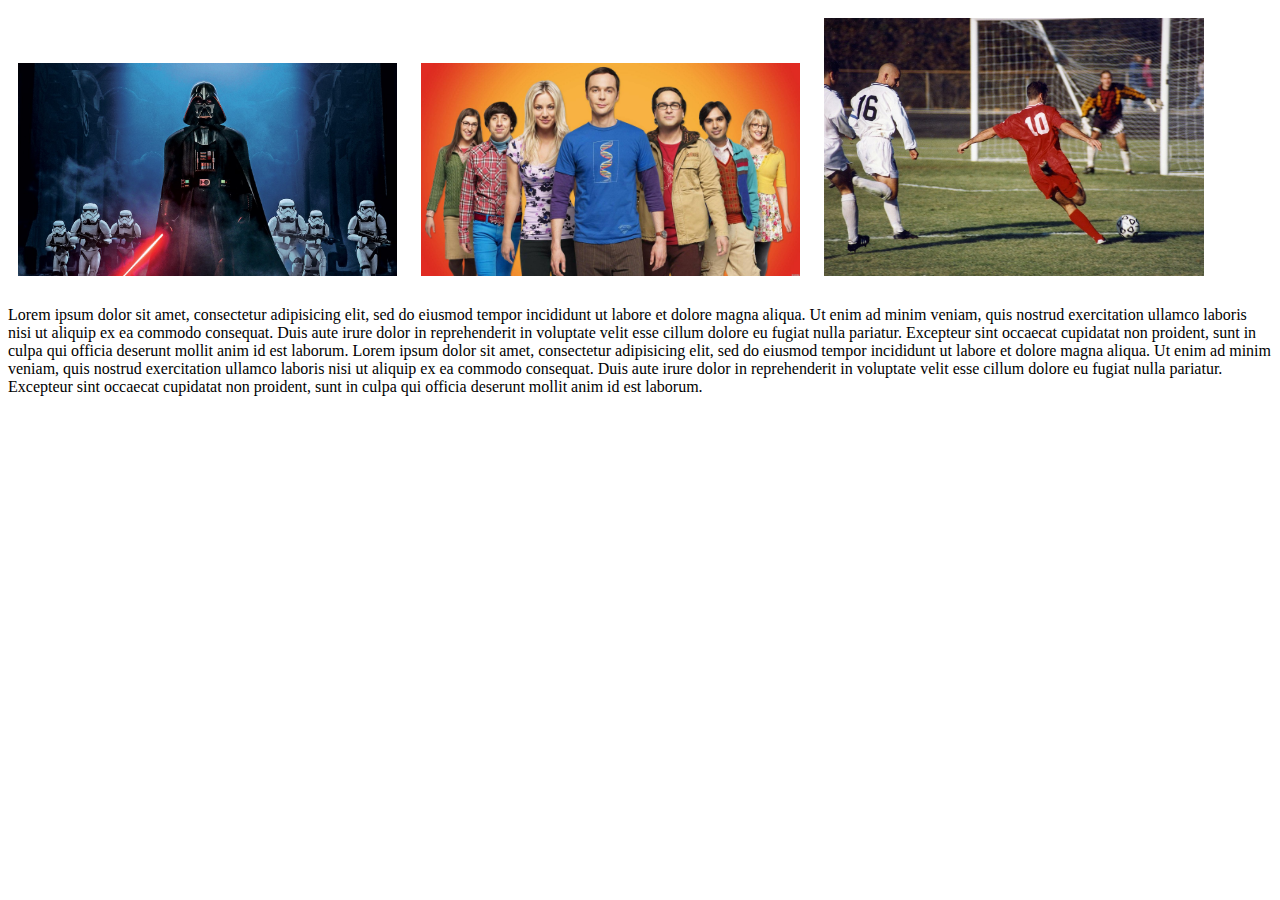
<file: MehulJ/css-animations/index.html>
<!DOCTYPE html>
<html>
<head>
	<title>css animation</title>
	<link rel="stylesheet" type="text/css" href="anim.css">
</head>
<body>
	<img src="vader.jpg" class="image">
	<img src="sheldon.jpg" class="image">
	<img src="footy.jpg" class="image">
	<p>
	Lorem ipsum dolor sit amet, consectetur adipisicing elit, sed do eiusmod
	tempor incididunt ut labore et dolore magna aliqua. Ut enim ad minim veniam,
	quis nostrud exercitation ullamco laboris nisi ut aliquip ex ea commodo
	consequat. Duis aute irure dolor in reprehenderit in voluptate velit esse
	cillum dolore eu fugiat nulla pariatur. Excepteur sint occaecat cupidatat non
	proident, sunt in culpa qui officia deserunt mollit anim id est laborum. Lorem ipsum dolor sit amet, consectetur adipisicing elit, sed do eiusmod tempor incididunt ut labore et dolore magna aliqua. Ut enim ad minim veniam,
	quis nostrud exercitation ullamco laboris nisi ut aliquip ex ea commodo
	consequat. Duis aute irure dolor in reprehenderit in voluptate velit esse
	cillum dolore eu fugiat nulla pariatur. Excepteur sint occaecat cupidatat non
	proident, sunt in culpa qui officia deserunt mollit anim id est laborum.
	</p>
</body>
</html>
</file>
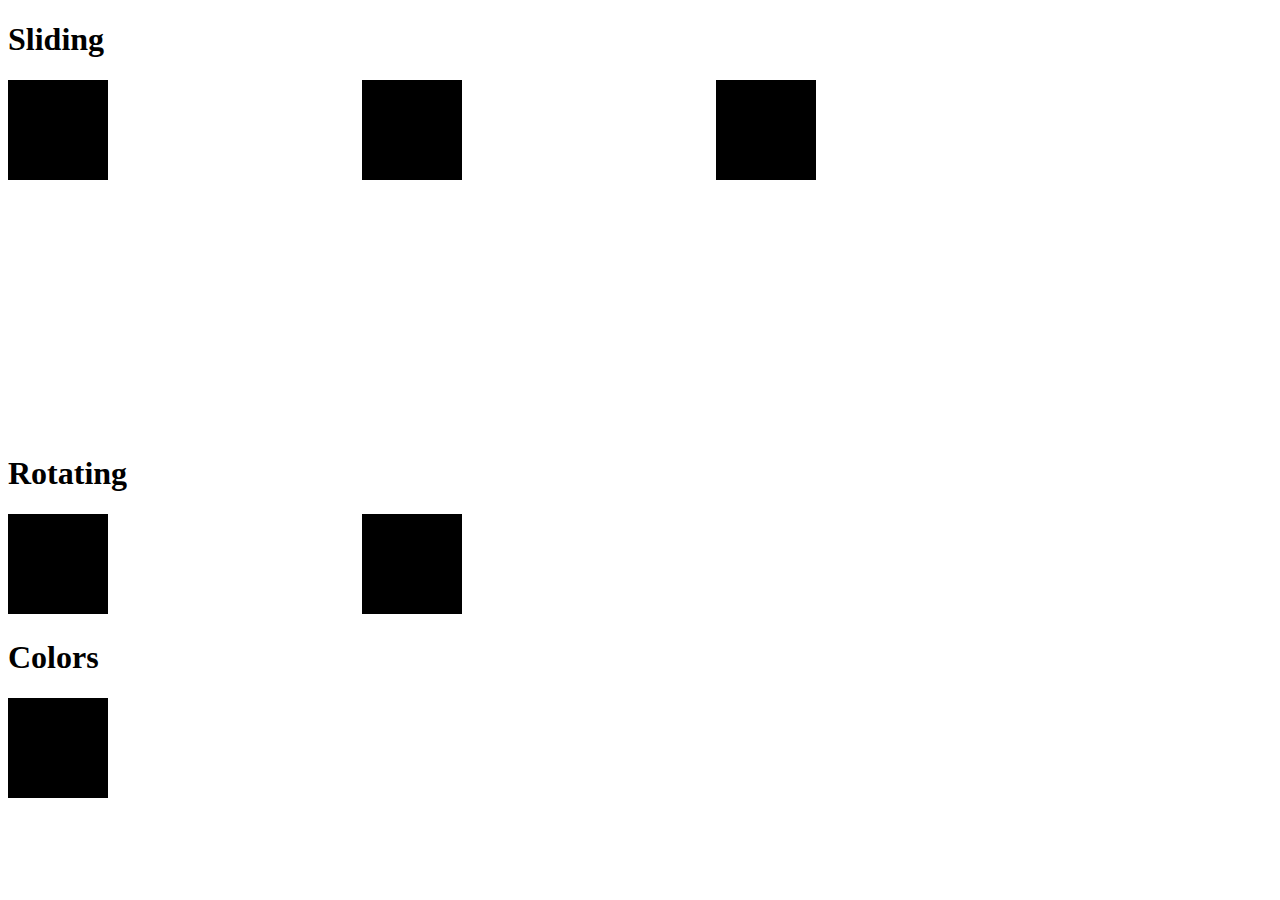
<file: tomaszniezurawski/css-animation/index.html>
<!DOCTYPE html>
<html>
  <head>
    <meta charset="utf-8">
    <title>Animations</title>
    <link rel="stylesheet" href="index.css">
  </head>
  <body>
    <div class="content">

      <div class="sliding">
        <h1>Sliding</h1>
        <div id="sliding_horizontal" class="animations_divs"></div>
        <div id="sliding_vertical" class="animations_divs"></div>
        <div id="sliding_diagonal" class="animations_divs"></div>
      </div>

      <div class="margin_div"></div>

      <div class="rotating">
        <h1>Rotating</h1>
        <div id="rotating_right" class="animations_divs"></div>
        <div id="rotating_left" class="animations_divs"></div>
      </div>

      <div class="colors">
          <h1>Colors</h1>
          <div id="color_rainbow" class="animations_divs"></div>
      </div>
    </div>
  </body>
</html>
</file>
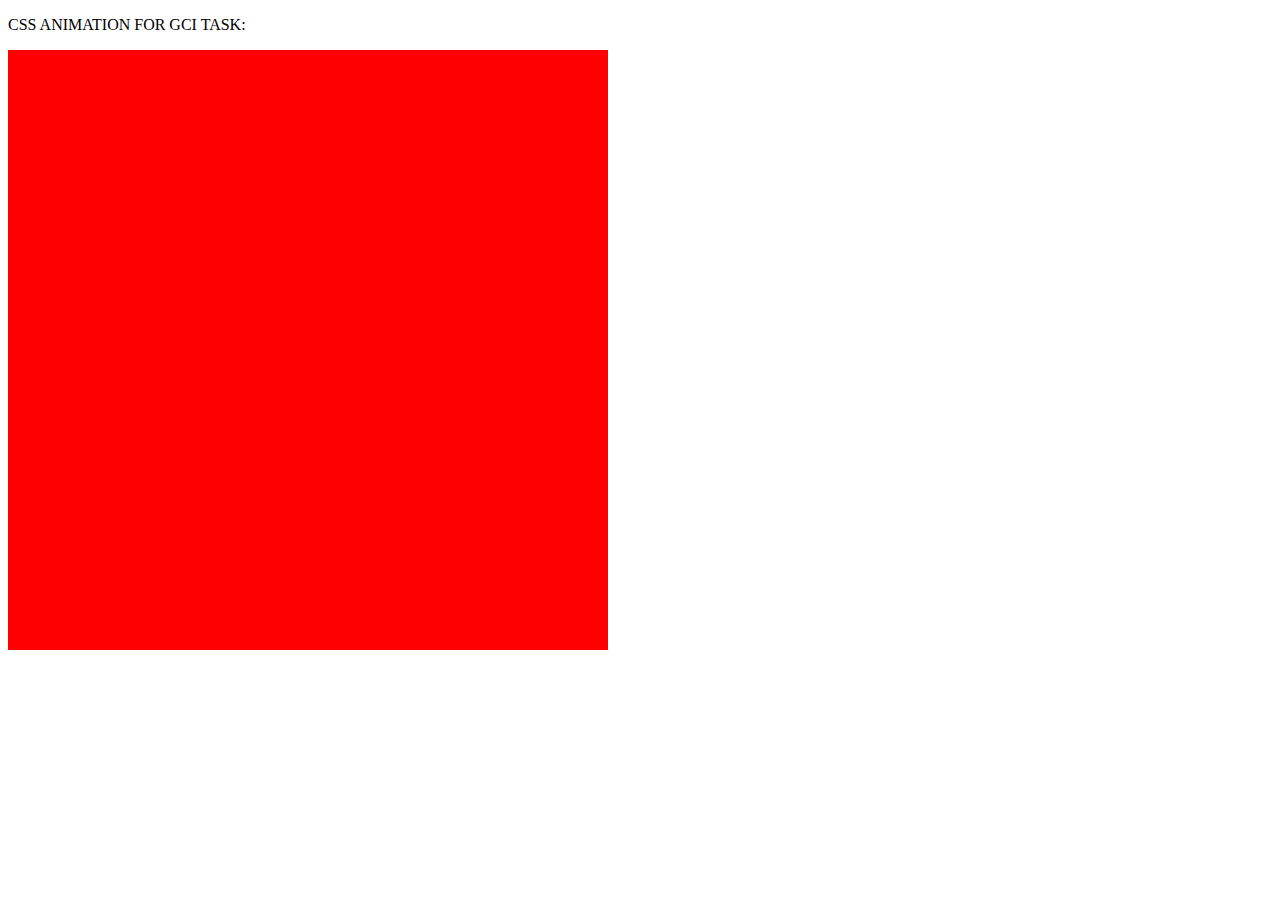
<file: cssgci100.html>
<!DOCTYPE html>
<html>
<head>
<style> 
div {
    width: 600px;
    height: 600px;
    background-color: red;
    -webkit-animation-name: example;
    -webkit-animation-duration: 4s;
    animation-name: example;
    animation-duration: 4s;
    animation-iteration-count: 100;
}
@-webkit-keyframes example {
    from {background-color: red;}
    to {background-color: yellow;}
}

@keyframes example {
    from {background-color: red;}
    to {background-color: yellow;}
}
</style>
</head>

<p> CSS ANIMATION FOR GCI TASK: </p>
<body>

<div></div>

</body>
</html>
</file>
<file: MehulJ/css-animations/anim.css>
.image {
	margin: 10px;
	position: relative;
	height:30%;
	width:30%;
}

.image:hover {
	border: 5px dashed black;
	background-color: blue;
	border-radius: 30px;
}

@keyframes colorChange {
  0% {
    color: black;
    background: white;
  } 20% {
  	color: white;
  	background: black;
  } 40% {
  	color: yellow;
  	background:blue;
  } 60% {
  	color: green;
  	background: black;
  } 80% {
  	color: pink;
  	background: orange;
  } 100% {
  	color: blue;
  	background: red;
  }
}

@keyframes backChange {
	0% {
    background: white;
  } 10% {
  	background: pink;
  } 20% {
  	background: red;
  } 30% {
  	background: orange;
  } 40% {
  	background: black;
  } 50% {
  	background: blue;
  } 60% {
    background: green;
  } 70% {
  	background: steelblue;
  } 80% {
  	background: yellow;
  } 90% {
  	background: grey;
  } 95% {
  	background: orange;
  } 100% {
  	background: white;
  }
}
}

body {
    position: relative;
    animation-name: backChange;
    animation-duration: 30s;
    animation-iteration-count: infinite;
}
</file>
<file: tomaszniezurawski/css-animation/index.css>
.animations_divs{
    display: inline-block;
    width: 100px;
    height: 100px;
    background-color: #000000;
    margin-right: 250px;
}

.margin_div{
    height: 250px;
}

#sliding_horizontal{
    position: relative;
    -webkit-animation-name: sliding_horizontal;
    -webkit-animation-duration: 3.5s;
    -webkit-animation-iteration-count: infinite;
    animation-name: sliding_horizontal;
    animation-duration: 3.5s;
    animation-iteration-count: infinite;
    animation-timing-function: linear;
}

@-webkit-keyframes sliding_horizontal {
    0%  {left:0px; top:0px;}
    50%  {left:200px; top:0px;}
    100%  {left:0px; top:0px;}
}

@keyframes sliding_horizontal {
    0%   {left:0px; top:0px;}
    50%  {left:200px; top:0px;}
    100%   {left:0px; top:0px;}
}

#sliding_vertical{
    position: relative;
    -webkit-animation-name: sliding_vertical;
    -webkit-animation-duration: 3.5s;
    -webkit-animation-iteration-count: infinite;
    animation-name: sliding_vertical;
    animation-duration: 3.5s;
    animation-iteration-count: infinite;
    animation-timing-function: linear;
}

@-webkit-keyframes sliding_vertical {
    0%  {left:0px; top:0px;}
    50%  {left:0px; top:200px;}
    100%  {left:0px; top:0px;}
}

@keyframes sliding_vertical {
    0%   {left:0px; top:0px;}
    50%  {left:0px; top:200px;}
    100%   {left:0px; top:0px;}
}

#sliding_diagonal{
    position: relative;
    -webkit-animation-name: sliding_diagonal;
    -webkit-animation-duration: 3.5s;
    -webkit-animation-iteration-count: infinite;
    animation-name: sliding_diagonal;
    animation-duration: 3.5s;
    animation-iteration-count: infinite;
    animation-timing-function: linear;
}

@-webkit-keyframes sliding_diagonal {
    0%  {left:0px; top:0px;}
    50%  {left:200px; top:200px;}
    100%  {left:0px; top:0px;}
}

@keyframes sliding_diagonal {
    0%   {left:0px; top:0px;}
    50%  {left:200px; top:200px;}
    100%   {left:0px; top:0px;}
}

#rotating_right {
  -webkit-animation: rotating_right 2s linear infinite;
  -moz-animation: rotating_right 2s linear infinite;
  -ms-animation: rotating_right 2s linear infinite;
  -o-animation: rotating_right 2s linear infinite;
  animation: rotating_right 2s linear infinite;
}

@-webkit-keyframes rotating_right{
  from {
    -webkit-transform: rotate(0deg);
    -o-transform: rotate(0deg);
    transform: rotate(0deg);
  }
  to {
    -webkit-transform: rotate(360deg);
    -o-transform: rotate(360deg);
    transform: rotate(360deg);
  }
}
@keyframes rotating_right{
  from {
    -ms-transform: rotate(0deg);
    -moz-transform: rotate(0deg);
    -webkit-transform: rotate(0deg);
    -o-transform: rotate(0deg);
    transform: rotate(0deg);
  }
  to {
    -ms-transform: rotate(360deg);
    -moz-transform: rotate(360deg);
    -webkit-transform: rotate(360deg);
    -o-transform: rotate(360deg);
    transform: rotate(360deg);
  }
}

#rotating_left {
  -webkit-animation: rotating_left 2s linear infinite;
  -moz-animation: rotating_left 2s linear infinite;
  -ms-animation: rotating_left 2s linear infinite;
  -o-animation: rotating_left 2s linear infinite;
  animation: rotating_left 2s linear infinite;
}

@-webkit-keyframes rotating_left{
  from {
    -webkit-transform: rotate(0deg);
    -o-transform: rotate(0deg);
    transform: rotate(0deg);
  }
  to {
    -webkit-transform: rotate(-360deg);
    -o-transform: rotate(-360deg);
    transform: rotate(-360deg);
  }
}
@keyframes rotating_left{
  from {
    -ms-transform: rotate(0deg);
    -moz-transform: rotate(0deg);
    -webkit-transform: rotate(0deg);
    -o-transform: rotate(0deg);
    transform: rotate(0deg);
  }
  to {
    -ms-transform: rotate(-360deg);
    -moz-transform: rotate(-360deg);
    -webkit-transform: rotate(-360deg);
    -o-transform: rotate(-360deg);
    transform: rotate(-360deg);
  }
}

#color_rainbow{
    -webkit-animation: color_rainbow 5s infinite;
    -moz-animation: color_rainbow 5s infinite;
    -ms-animation: color_rainbow 5s infinite;
    -o-animation: color_rainbow 5s infinite;
    animation: color_rainbow 5s infinite;
}

@-webkit-keyframes color_rainbow{
    0%{background-color: red}
    25%{background-color: orange}
    37.5%{background-color: yellow}
    50%{background-color: green}
    62.5%{background-color: blue}
    75%{background-color: purple}
    87.2%{background-color: pink}
    100%{background-color: red}
}

@keyframes color_rainbow{
    0%{background-color: red}
    25%{background-color: orange}
    37.5%{background-color: yellow}
    50%{background-color: green}
    62.5%{background-color: blue}
    75%{background-color: purple}
    87.2%{background-color: pink}
    100%{background-color: red}
}
</file>
